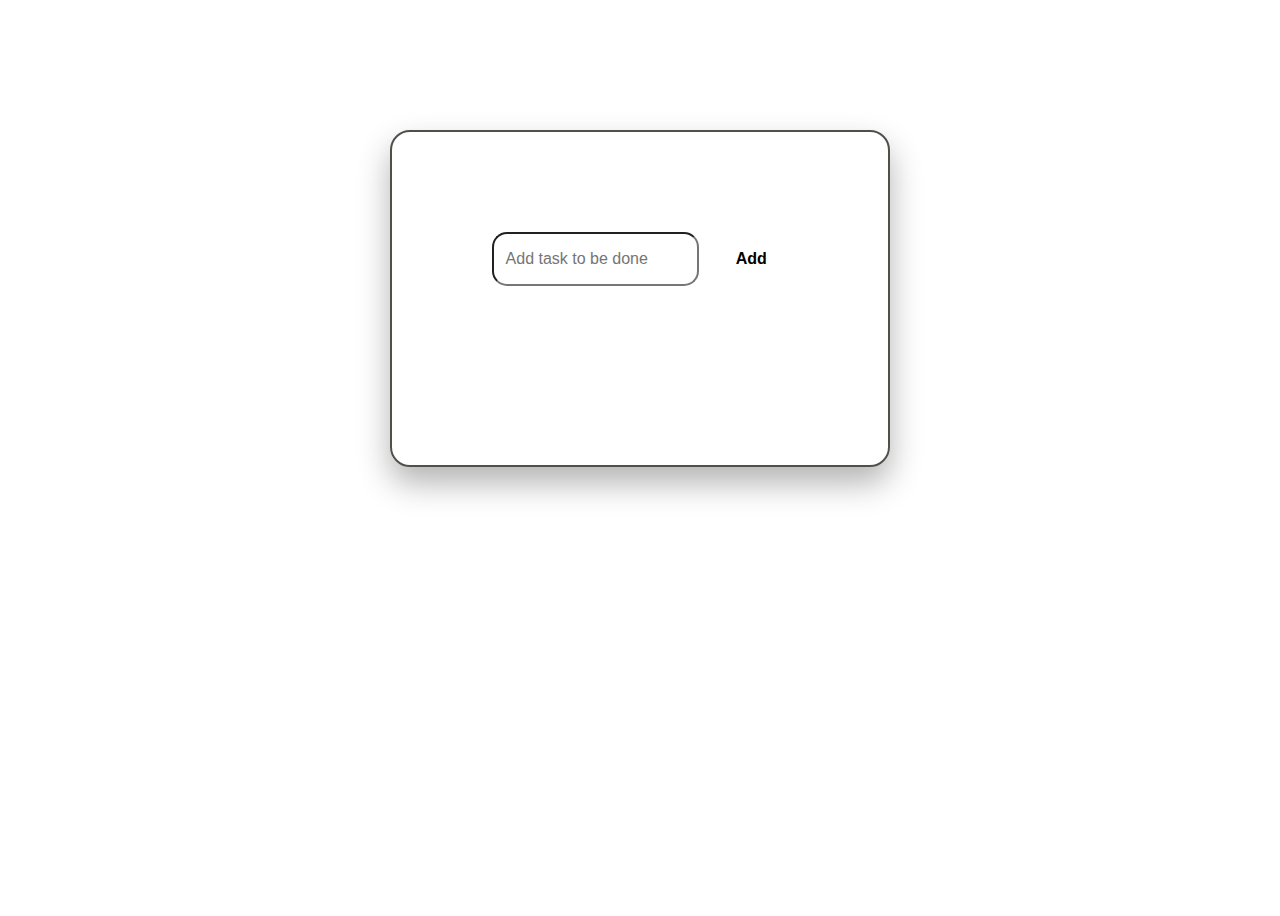
<file: TASK 2 - TO-DO LIST/index.html>
<!DOCTYPE html>
<html>
<head>
  <meta charset="utf-8">
  <meta name="viewport" content="width=device-width">
  <title>ToDo_List_Internship</title>
  <link href="style.css" rel="stylesheet" type="text/css" />
  <link href="https://fonts.googleapis.com/css2?family=Poppins:wght@400;500&display=swap" rel="stylesheet" />
  <link rel="stylesheet" href="https://cdnjs.cloudflare.com/ajax/libs/font-awesome/6.5.2/css/all.min.css" integrity="sha512-SnH5WK+bZxgPHs44uWIX+LLJAJ9/2PkPKZ5QiAj6Ta86w+fsb2TkcmfRyVX3pBnMFcV7oQPJkl9QevSCWr3W6A==" crossorigin="anonymous" referrerpolicy="no-referrer" />
</head>
<body>
  <div class="app">
    <div class="container">
      <div id="wrapper">
        <input type="text" placeholder=" Add task to be done" >
        <button id="add-btn">Add</button>
      </div>
      <div id="tasks">
        <p id="pendin-tasks">
          <span class="count-value">&nbsp 0</span> tasks
        </p>
      </div>
    </div>
    <p id="error">Input cannot be empty!</p>
  </div>
    <script src="script.js"></script>
</body>
</html>
</file>
<file: TASK 2 - TO-DO LIST/style.css>
html {
  width: 100%;
  padding:0;
  margin: 0;
  box-sizing: border-box;
}
body {
  font-family: 'Roboto', Arial, sans-serif;
  height: 100vh;
  display: flex;
  flex-direction: column;
  align-items: center;
  justify-content: center;
  background: url('https://res.cloudinary.com/dzkvyfnqh/image/upload/v1715404496/peakpx_2_pfxgeo.jpg')  center / cover no-repeat;
}
.container {
  padding: 100px;
  border: 2px solid #504F4A;
  border-radius: 20px;
  backdrop-filter: blur(25px);
  box-shadow: 0 1em 2em rgba(0,0,0,0.3);
  margin-top: 100px;
  color: #fff;
}
.app{
  font-family: "Poppins", sans-serif;
  width: min(95vw,31.25em);
  position: absolute;
  margin: auto;
  left:0;
  right:0;
  top: 1.875em;
}
#wrapper{
  position: relative;
  display: grid;
  grid-template-columns: 8fr 4fr;
  gap: 1em;
  border:  #000;
}
#wrapper input{
  width: 100%;
  background-color: #fff;
  color: #000;
  border-radius: 15px;
  padding: 1em 0.5em;
  font-size: 1em;
}
#wrapper button{
  position: relative;
  border-radius: 15px;
  font-weight: 600;
  font-size: 1em;
  color: #000;
  background-color: #fff;
  border: none;
  outline: none;
  cursor: pointer;
  margin-left: 20px;
}
#tasks{
  margin-top: 1em;
  border-radius: 0.5em;
  width: 100%;
  position: relative;
  padding: 0.2em 0.5em;
}
.task{
  padding: 0.8em 1em;
  display: grid;
  grid-template-columns: 1fr 8fr 2fr 2fr;
  gap: 1em;
  border-radius: 0.5em;
  box-shadow: 0 0.5em 1em #000;;
  align-items: center;
  cursor: pointer;
}
.task:not(:first-child){
  margin-top: 1em;
}
.task input[type="checkbox"]{
position: relative;
appearance: none;
height: 20px;
width: 20px;
border-radius: 50%;
border: 2px solid #fff;
}
.task input[type="checkbox"]:before{
content:"";
position: absolute;
transform: translate(-50% , -50%);
top: 50%;
left: 50%;
}
.task input[type="checkbox"]:checked{
  background-color: #fff;
  border-color: #000;
}

.task input[type="checkbox"]:checked:before{
  position: absolute;
  content: "\f00c";
  color: #fff;
  font-size: 0.8em;
  font-family: "Font Awesome 5 Free";
  font-weight: 900;
}
.task span{
  font: 0.9em;
  font-weight: 400;
  word-break: break-all;;
}
.task button{
  color: #fff;
  width: 100%;
  padding: 1em 0;
  border-radius: 0.3em;
  border: none;
  cursor: pointer;
  ontline: none;
}
.edit{
  background-color: #A8FF8A;
}
.delete{
  background-color: #FF8A8A;
}
.completed{
  text-decoration: line-through;
  color: #fff;
}
#error{
  text-align: center;
  backdrop-filter: blur(20px);
  color: red;
  margin-top: 1.5em;
  padding: 1em 0;
  border-radius: 0.8em;
  border: 2px solid #504F4A;
 display: none;
}
</file>
